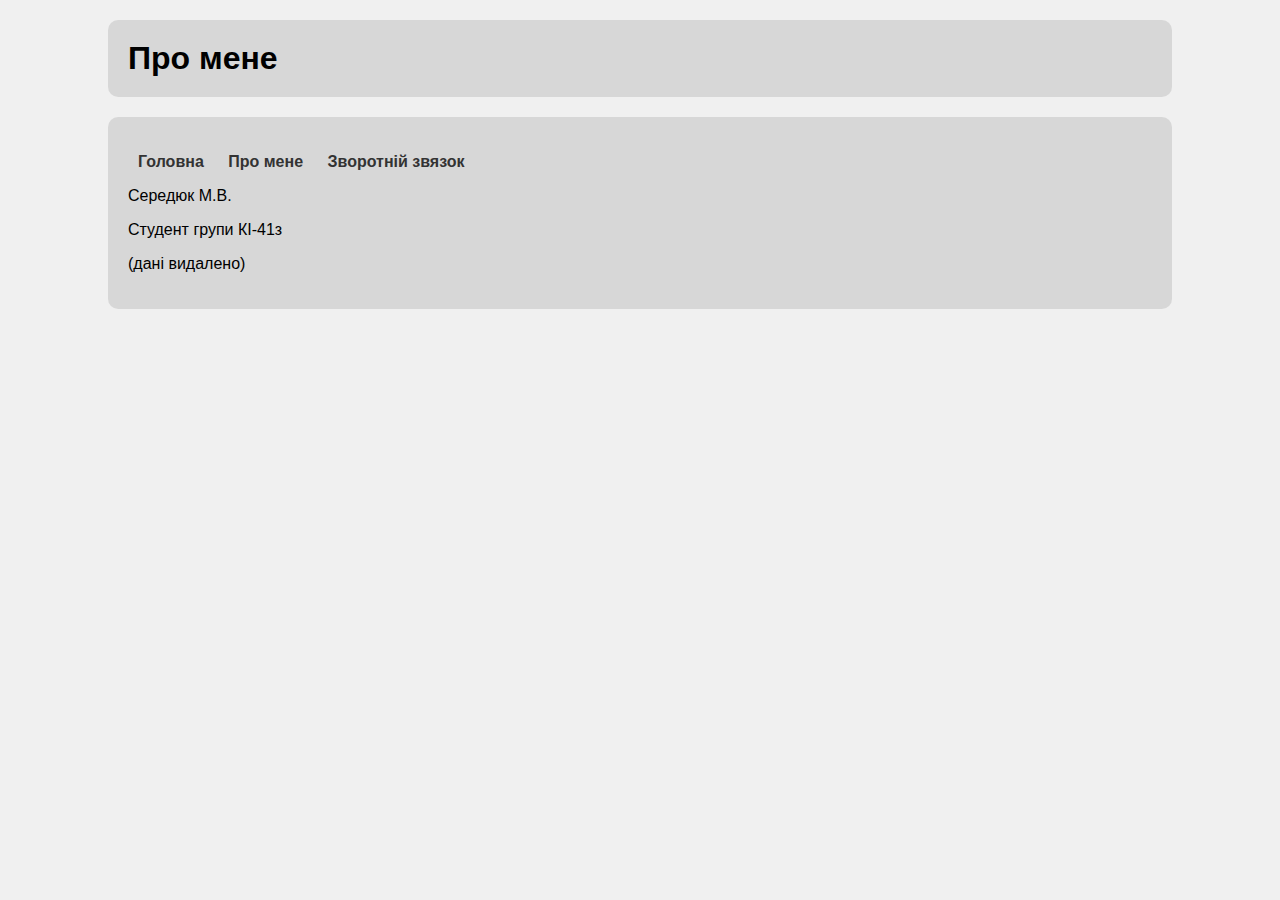
<file: about.html>
<!DOCTYPE html>
<html lang="en">
<head>
    <meta charset="UTF-8">
    <meta name="viewport" content="width=device-width, initial-scale=1.0">
    <title>Про мене</title>
    <link rel="stylesheet" href="styles.css">
    <script src="script.js" defer></script>
</head>
<body>
    <h1>Про мене</h1>
    <nav>
        <ul>
            <li><a href="index.html">Головна</a></li>
            <li><a href="about.html">Про мене</a></li>
            <li><a href="contact.html">Зворотній звязок</a></li>
        </ul>
	<p>Середюк М.В.</p>
	<p>Студент групи КІ-41з</p>
	<p>(дані видалено)</p>
    </nav>
    <!-- About Us content -->
</body>
</html>
</file>
<file: styles.css>
/* styles.css */

body {
    background-color: #f0f0f0; /* Світло-сірий фон */
    font-family: Arial, sans-serif;
    margin: 0;
    padding: 0;
}

.container {
    display: flex;
    flex-direction: column;
    justify-content: center;
    align-items: center;
    height: 100vh;
}

h1, nav, form {
    background-color: rgba(0, 0, 0, 0.1); /* Темний колір фону навколо тексту */
    padding: 20px;
    margin: 20px auto;
    width: 80%;
    border-radius: 10px; /* Закруглені кути */
}

nav ul {
    list-style-type: none;
    padding: 0;
}

nav ul li {
    display: inline;
    margin: 0 10px;
}

nav ul li a {
    text-decoration: none;
    color: #333;
    font-weight: bold;
}

form {
    background-color: rgba(0, 0, 0, 0.1); /* Темний колір фону навколо форми */
    padding: 20px;
    border-radius: 10px; /* Закруглені кути */
}

button {
    background-color: #4CAF50; /* Зелений колір кнопок */
    color: white;
    padding: 10px 20px;
    border: none;
    border-radius: 5px; /* Закруглені кути */
    cursor: pointer;
    transition: background-color 0.3s ease; /* Плавна анімація */
}

button:hover {
    background-color: #45a049; /* Темніший зелений колір при наведенні */
}
</file>
